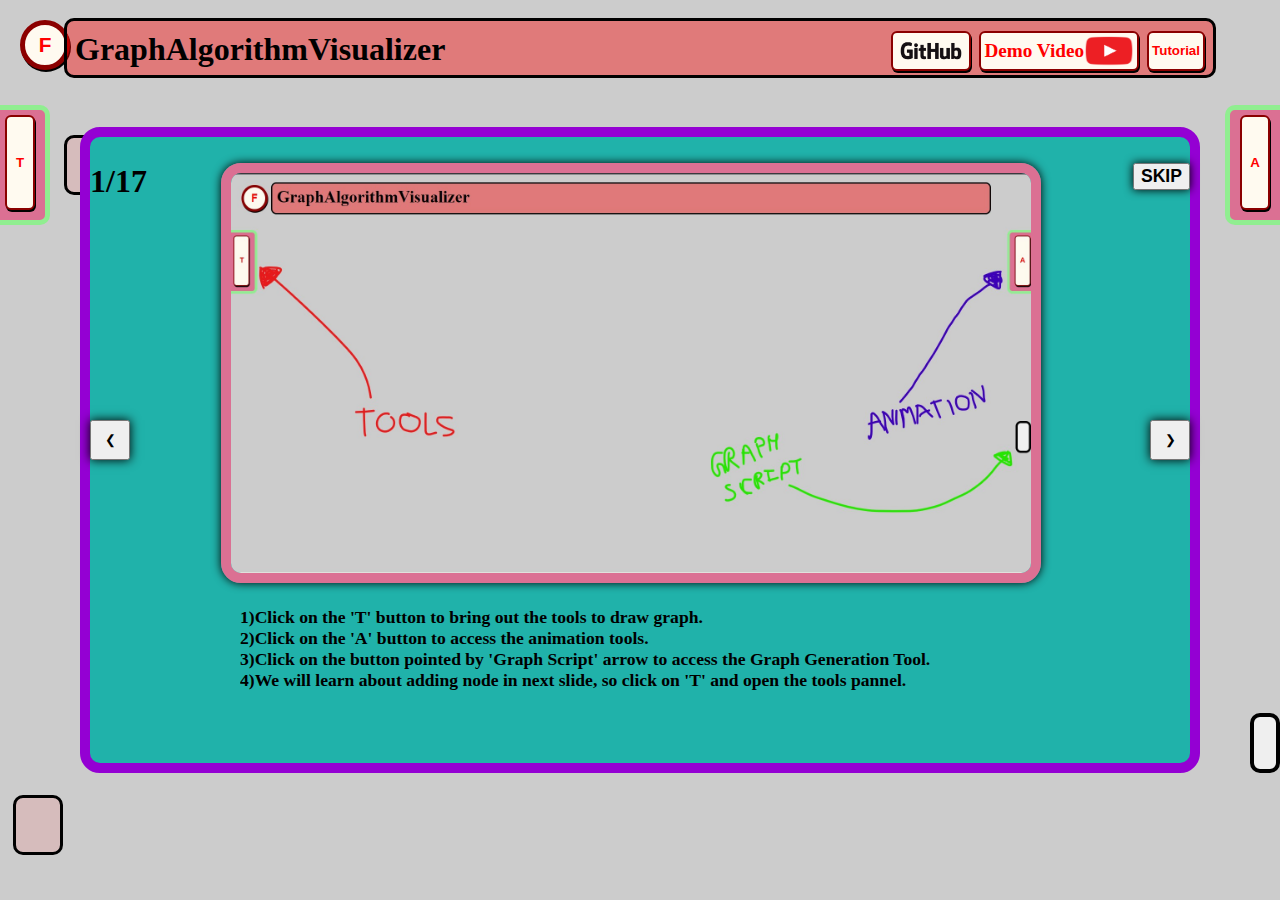
<file: index.html>
<!-- https://youtu.be/ex5K2wV2pDk -->
<!DOCTYPE html>
<html >
<head>
	<title>GraphAlgorithmVisualizer</title>
	<link rel="stylesheet" type="text/css" href="css/style.css">
	<link rel="stylesheet" type="text/css" href="css/id_style.css">
	<link rel="stylesheet" type="text/css" href="css/class_style.css">
	<link rel="stylesheet" type="text/css" href="css/anim_css.css">
	<link id="line_sheet" rel="stylesheet" type="text/css" href="css/line_style_normal_mode.css">
</head>
<body>
	<div id="slides"  style=" display:flex;">
		<div class="slide_container">
			<div id="slide_no">
				1/17
			</div>
			<button id="skip_button" >SKIP</button>
			<button id="slide_previous" >&#10094;</button>
			<button id="slide_next" >&#10095;</button>
			<div class="my_slides" style="display: block;">
				<img src="images/first_slide.jpg" class="slide_image" height="400" width="800">
				<div class="text_tag">
					Text
				</div>
			</div>
			<div class="my_slides" style="display: none;">
				<img src="images/add_options.jpg" class="slide_image" height="400" width="800">
				<div class="text_tag">
					Text
				</div>
			</div>
			<div class="my_slides" style="display: none;">
				<img src="images/custom_node_additon.jpg" class="slide_image" height="400" width="800">
				<div class="text_tag">
					Text
				</div>
			</div>
			<div class="my_slides" style="display: none;">
				<img src="images/delete1.jpg" class="slide_image" height="400" width="800">
				<div class="text_tag">
					Text
				</div>
			</div>
			<div class="my_slides" style="display: none;">
				<img src="images/delete-2.jpg" class="slide_image" height="400" width="800">
				<div class="text_tag">
					Text
				</div>
			</div>
			<div class="my_slides" style="display: none;">
				<img src="images/foccus.jpg" class="slide_image" height="400" width="800">
				<div class="text_tag">
					Text
				</div>
			</div>
			<div class="my_slides" style="display: none;">
				<img src="images/move1.jpg" class="slide_image" height="400" width="800">
				<div class="text_tag">
					Text
				</div>
			</div>
			<div class="my_slides" style="display: none;">
				<img src="images/move2.jpg" class="slide_image" height="400" width="800">
				<div class="text_tag">
					Text
				</div>
			</div>
			<div class="my_slides" style="display: none;">
				<img src="images/connections1.jpg" class="slide_image" height="400" width="800">
				<div class="text_tag">
					Text
				</div>
			</div>
			<div class="my_slides" style="display: none;">
				<img src="images/connec.jpg" class="slide_image" height="400" width="800">
				<div class="text_tag">
					Text
				</div>
			</div>
			<div class="my_slides" style="display: none;">
				<img src="images/afterconnections.jpg" class="slide_image" height="400" width="800">
				<div class="text_tag">
					Text
				</div>
			</div>
			<div class="my_slides" style="display: none;">
				<img src="images/animation1.jpg" class="slide_image" height="400" width="800">
				<div class="text_tag">
					Text
				</div>
			</div>
			<div class="my_slides" style="display: none;">
				<img src="images/bake_animation.jpg" class="slide_image" height="400" width="800">
				<div class="text_tag">
					Text
				</div>
			</div>
			<div class="my_slides" style="display: none;">
				<img src="images/play_animation.jpg" class="slide_image" height="400" width="800">
				<div class="text_tag">
					Text
				</div>
			</div>
			<div class="my_slides" style="display: none;">
				<img src="images/delay.jpg" class="slide_image" height="400" width="800">
				<div class="text_tag">
					Text
				</div>
			</div>
			<div class="my_slides" style="display: none;">
				<img src="images/forward and back.jpg" class="slide_image" height="400" width="800">
				<div class="text_tag">
					Text
				</div>
			</div>
			<div class="my_slides" style="display: none;">
				<img src="images/generate.jpg" class="slide_image" height="400" width="800">
				<div class="text_tag">
					Text
				</div>
			</div>
			
		</div>
	</div>
	<div id="graph-container"  style="">
		<div id = "detail_tab" class="detail_tab_style" style="left: 100px; top: 100px; transform: scale(0);">
			<div id="curr_dis_tag" >
				<label>
					Curr Dis
				</label>
				<div id="curr_dis_value" style="color:black;">
					65
				</div>
			</div>
			<div id="new_dis_tag">
				<label>
					New Dis
				</label>
				<div id="curr_dis_value" style="color:black;">
					65
				</div>
			</div>
			<svg x = "0" y = "0" height = "100" width = "100">
				<path d="M-80 -100 L-80 -20 L-16 -20 L0 0 L16 -20 L80 -20 L80 -100 Z" style = "fill:lightseagreen;stroke:blueviolet;stroke-width:3 ;"/>
			</svg>
		</div>

		<button type="button" name="F"  id = "center_button">F</button>
		<div id="scroll_box" style="visibility: hidden;"></div>
		<div id="scroll_box_heap" style="visibility: hidden;"></div>
		<div id = "draw_area_container" style="left: 0.4px; top: 0.4px;">
			<svg  x = "0" y = "0" height = "100" width = "100" id = "draw_area" xmlns="http://www.w3.org/2000/svg" >
				<defs>
				    <marker id="arrow" markerWidth="10" markerHeight="10" refX="6" refY="1.5" orient="auto" markerUnits="strokeWidth">
				    	<!-- <path d="M0,0 L0,6 L9,3 z" fill="#f00" /> -->
				    	<path d="M0,0 L0,3 L4,1.5 z" fill="#c2789e" /> 
				    </marker>
			  	</defs>
			</svg>
		</div>
		<div  id="graph" style="left: 0.4px; top: 0.4px;">
		</div>
	</div>
	<div id = coding_area class="disappeared">
		<button  id="code_appear"></button>
		<div style="margin-bottom: 5px;">Graph-Generation Script editor</div>
		<div>
			<button id="generate">Generate</button>
			<button id="clear">Clear</button>
		</div>
		<textarea spellcheck="false" id = "code_editor" type="textarea" rows="5" cols="50" placeholder="Add the Graph-Generation-Script .......">1 2 3 1
1 3 3 2
1 4 3 3
1 5 3 4
1 16 3 5
1 11 3 1
2 17 3 2
2 6 3 3
3 7 3 4
3 10 3 5
4 9 3 1
4 6 3 2
5 8 3 3
5 17 3 4
5 16 3 5
6 8 3 1
6 19 3 2
6 13 3 3
6 7 3 4
6 9 3 5
6 18 3 1
7 17 3 2
7 12 3 3
7 14 3 4
7 9 3 5
8 19 3 6
9 15 3 7
9 18 3 1
10 12 3 2
10 16 3 3
10 11 3 4
11 16 3 5
13 18 3 6
14 15 3 7
15 18 3 8
16 17 3 9
17 20 3 10
19 20 3 1
7 20 3 2
7 21 3 3
7 22 3 4
7 23 3 5
8 20 3 2
8 21 3 3
8 22 3 4
8 23 3 5
9 20 3 1
9 21 3 2
9 22 3 3
9 23 3 4
9 24 3 5</textarea>
		<!-- <div><textarea id = code_editor_output type="textarea" rows="5" cols="5" readonly="true" placeholder="Output......."></textarea>
		</div> -->
	</div>
	<dialog id="dialog" >  
			<div>
				<label>
					Length Value 
					<input value="50" id = "num_input" type="number" name="guests"  >
				</label>
			</div>  
			<div>
				<label>Length(0 to 100) 
					<input id="dialog_slider" value = '50' type="range" name="satisfaction"
						min="0" max="100" step="1">
				</label>
			</div>
		<button id="hide">Close</button>
		<button id="connect">Connect</button>   
	</dialog>
	<!-- Header -->
	<h1>GraphAlgorithmVisualizer
		
		<button style="height: 40px; " id="tutorial_button" class="radio_buttons links">Tutorial</button>
		<a target="_blank" href="https://youtu.be/ex5K2wV2pDk" style="font-size: 0.6em;"  class="radio_buttons links" >
			Demo Video<img  height="30px" width="50px" src="images/1x/ytlogo.png" >
		</a>
		<a target="_blank" href="https://github.com/KridaCreations/graph" style="font-size: 0.6em;"  class="radio_buttons links" >
			<img  height="30px" width="70px" src="images/1x/GitHub_Logo.png" >
		</a>
	</h1>
	<h2 id="context_tab"></h2>
	<h2 id="i_button"></h2>
	<!-- Control Panel -->
	<div id="tools_panel" class = "control-panel tools_panel_disappear"  >
		<button class="radio_buttons panel_buttons" id="tools_panel_button" style="float: right; height: 100%; width: 30px;">T</button>
		<div class="options" >
			<label class = "radio_buttons">ADD<input  type="radio" name="mode" checked="true" id="add_button"></label>
			<label class = "radio_buttons">DELETE<input type="radio" name="mode" id="delete_button"></label>
			<label class = "radio_buttons">FOCUS<input type="radio" name="mode" id="focus_button"></label>
			<label class = "radio_buttons">MOVE<input type="radio" name="mode" id="move_button"></label>
			<label class = "radio_buttons">CONNECT<input type="radio" name="mode" id="connect_button"></label>	
		</div>
		<div style="margin-top: 10px;">
			<label  class="options"  >Connection Type
				<select id = "connections" name = "connections">
					<option>Bidirectional Unweighted</option>
					<option selected>Directional Unweighted</option>
					<option  >Bidirectional weighted</option>
					<option>Directional weighted</option>
				</select>
			</label>
		</div>
		<div style="margin-top: 10px; width: auto;float: left;">
			<label  class="options">Node Enum
				<select id = "Vertex_type" name = "Vertex_type">
					<option selected>1,2,3..</option>
					<option>Custom name</option>
				</select>
			</label>
		</div>
		<div class="options" style="float:right;">
			<button class="radio_buttons" id="recolor_button" style="font-weight: bolder;" title="clear all the coloring created by animations">Recolor</button>
			<button class="radio_buttons" id="layout_button" style="font-weight: bolder;" title="clear all the coloring created by animations">Layout</button>
			<button class="radio_buttons" id="clear_button" style="font-weight: bolder;" title="delete the graph">Clear Graph</button>
		</div>
		
	</div>
	<div id="animation_panel" class = "control-panel animation_panel_disappear"  >
		<button class="radio_buttons panel_buttons" id="animation_panel_button" >A</button>
		<div  class="options">
			<label>Algorithm
				<select  id = "algorithms">
					<option>Depth First Search</option>
					<option>Breadth First Search</option>
					<option>Dijsktra Algorithm</option>
					<option>Prims's Algorithm</option>
					<option>Kruskal Algorithm</option>
					<option>Articulation Points</option>
					<!-- <option>Finding Bridges</option>
					<option>Bellman Ford Algorithm</option> -->
					
				</select>
				<button class="radio_buttons" id="bake">Bake Animation</button>
				<div>
					<label>Delay<input id="speed_slider" value = '3' style="margin: 0px;" type="range" name="speed" min="1" max="10" step="1">
					<label id = "speed_label">1.5</label></label>
				</div>
			</label>
		</div>
		<div class="options">
			<button id="back_button" class="radio_buttons"><</button>
			<button id = "play" class="radio_buttons">Play</button>
			<button id="forward_button" class="radio_buttons">></button>
			<input id="animation_slider" value = '3' type="range" name="animation_slider" min="-1" max="10" step="1">
			<label id = "animation_label" readonly = "true" >1.5</label>
		</div> 
	</div>
<script type="text/javascript" src="js/classandfunction.js"></script>
<script type="text/javascript" src="js/scroll_heap.js"></script>
<script type="text/javascript" src="js/script.js"></script>

<script type="text/javascript" src="js/line_script.js"></script>
<script type="text/javascript" src="js/node_script.js"></script>
<script type="text/javascript" src="js/dialog.js"></script>
<script type="text/javascript" src="js/button.js"></script>
<script type="text/javascript" src="js/animation.js"></script>
<script type="text/javascript" src="js/animations/dfs.js"></script>
<script type="text/javascript" src="js/animations/bfs.js"></script>
<script type="text/javascript" src="js/animations/dijsktra.js"></script>
<script type="text/javascript" src="js/animations/prims.js"></script>
<script type="text/javascript" src="js/animations/kruskal.js"></script>
<script type="text/javascript" src="js/animations/cut_ver.js"></script>
<script type="text/javascript" src="js/layouts/spring_system_basic.js"></script>
<script type="text/javascript" src="js/layout.js"></script>
<script type="text/javascript" src="js/tutorial.js"></script>
<script type="text/javascript" src="js/tutorial_text.js"></script>


</body>
</html>
</file>
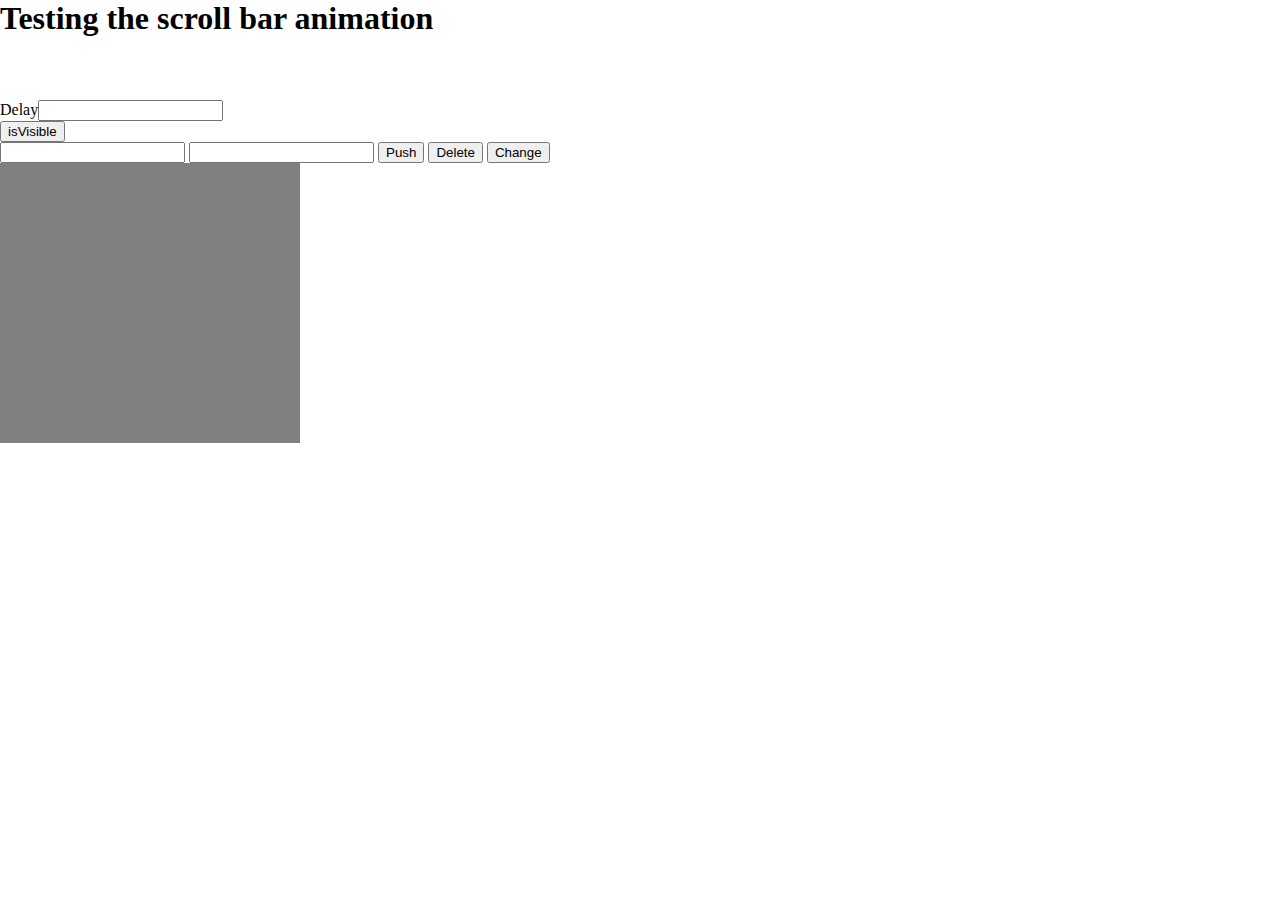
<file: test/index.html>
<!DOCTYPE html>
<html>
<head>
  <meta charset="utf-8">
  <title>test page</title>
  <link rel="stylesheet" type="text/css" href="style.css">
</head>
<body>
  <h1>
    Testing the scroll bar animation
  </h1>
  <div>
    <div>
      <label>Delay<input type="number" id="delay_input"></label>
    </div>
    <div>
      <button id = "check_visibility">isVisible</button>
    </div>
    <input id="text_input" type="text" >
    <input id="number_input" type="number">
    <button id = "push">Push</button> 
    <button id = "delete_button">Delete</button>
    <button id = "change_button">Change</button>
  </div>
  <div id="scroll_box"></div>
  <script type="text/javascript" src="classandfunction.js"></script>
  <script type="text/javascript" src="scroll_heap.js"></script>
  <script type="text/javascript" src="script.js"></script>
  <script type="text/javascript" src="heap_scroll.js"></script>

</body>
</html>
</file>
<file: css/style.css>
h1{
	pointer-events: none;
	height: 60px;align-content: center; 
	border: 3px solid black; 
	padding-top: 5px;
	padding-left: 8px;
	box-sizing: border-box; 
	border-radius: 10px;
	margin: 0px;
	box-sizing: border-box;
	position: absolute;
	left: 5%;
	top: 2%;
	width: 90%;
	background: lightseagreen;
	background-color:rgba(255, 0, 0, 0.4);
}

h2{
	text-align: center;
	pointer-events: none;
	height: 60px;align-content: center;
	border: 3px solid black; 
	padding-top: 10px;
	padding-left: 8px;
	padding-right: 8px;
	box-sizing: border-box; 
	border-radius: 10px;
	margin: 0px;
	box-sizing: border-box;
	position: absolute;
	width: auto;
	min-width: 50px;
	background-color:rgba(255, 123, 123, 0.2);
}

svg {
	pointer-events: none;
	overflow: visible;
}

body
{
	background-color: floralwhite;
	margin: 0px;
	padding: 0px;  
	overflow: hidden;
}

textarea:focus
{
	
	outline: none;
}

@keyframes slide-up {
    0% {
        transform: scale(0);
    }
    100% {
    	transform: scale(1.0);
        
    }
}
</file>
<file: css/id_style.css>
#context_tab
{
	left: 5%;
	top: 15%;
}

#i_button{

	left: 1%;
	bottom: 5%;
}

#slide_no
{
	width: 1px;
	float: left;
	font-size: 2em;
	font-weight: bolder;
}

/*#tutorial_button
{
	pointer-events: all;
	float:right; 
	margin-right: 10px;
	margin-top: 5px;
}*/

#skip_button
{
	box-shadow: 0 0 10px black;
	float: right;
	font-size: 1.1em;
	font-weight: bolder;
}

#slides
{
  z-index: 12;
  user-select: none;
  display: flex;
  justify-content: center;
  align-items: center;
  height:100vh;
  width: 100%;
  position: absolute;
  text-align: center;
  background-color: transparent ;

}

#slide_previous
{
	box-shadow: 0 0 10px black;
	user-select: none;
	clear: both;
	float: left;
	margin-top: 20%;
	height: 40px;
	width: 40px;
}

#slide_next
{
	box-shadow: 0 0 10px black;
	user-select: none;
	float: right;
	margin-top: 20%;
	height: 40px;
	width: 40px;
}

#dist_tag
{
	user-select: none;
	pointer-events:none;
	text-align: center;
	color: black;
	font-size: 2em;
}


#curr_dis_tag
{
	pointer-events:none;
	height: 50px;
	width: 50px;
	left: -65px;
	top: -90px;
	text-align: center;
	overflow-wrap: break-word;
	font-weight: bolder;
	font-size: 0.8em;
	color: white;
	position: absolute;
}
#new_dis_tag
{
	pointer-events:none;
	height: 50px;
	width: 50px;
	left: 15px;
	top: -90px;
	text-align: center;
	overflow-wrap: break-word;
	font-weight: bolder;
	font-size: 0.8em;
	color: white;
	position: absolute;
}
#scroll_box_heap
{
	z-index: 10;
  position:absolute ;
  background-color: gray;
  height: 280px;
  width: auto;
  width: 300px;
  left: 20px;
  top: 280px;
  overflow-y: scroll;
  overflow-x: hidden;
  background-color: rgba(255, 0, 0, 0.4);;
}
#scroll_box{
	z-index: 10;
	position: absolute;
	height: 280px;
	width: 150px;
	background: ghostwhite;
	left: 20px;
	top: 280px;
	border-radius: 3px;
	border: 4px solid seagreen;
	overflow-y: scroll;
	background-color: rgba(255, 0, 0, 0.4);;
}

#center_button
{
	font-size: 1.3em;
	font-weight: bold;
	position: absolute;
	cursor: pointer;
	left: 20px;
	width: 50px;
	height: 50px;
	top: 20px;
	border-radius: 50%;
	user-select: none;
	box-shadow: 1px 2px black;
	background: floralwhite;
	border: 5px solid darkred;
	color: red;
	text-align: center;
	padding: 3px;
	transition-property: background-color, letter-spacing,transform,font-size;
 	transition-duration: 0.5s ,0.3s,0.3s,0.3s;
 	transition-timing-function: ease, ease,ease;
}

#center_button:hover
{
	background-color: #67e4de;
	font-size: 1.7em;
	
}

#dialog
{
	z-index: 11;
	position: fixed;
	left: 100px;
	top: 300px;
	width: 50%;
	background-color: lightgreen;
	color: black;
	font-weight: bolder;
	border: 4px solid yellow;
	border-radius: 10px;
}

#coding_area
{
	z-index: 10;
	transition-property: right;
	transition-duration: 0.3s;
	transition-timing-function: ease;
	color: #33001a;
	font-weight: bolder;
	overflow:none;
	border-radius: 10px;
	width: 25%;
	min-width: 30px;
	position: fixed;
	background: #cc6699;
	box-sizing: border-box;
	border: 5px solid darkviolet;
	padding: 30px;
	bottom: 20px;
}

#coding_area>button:hover
{
	background: red;
}

#coding_area>div
{
	font-weight: bold;
	margin-bottom: 5px;
}
#coding_area>button
{
	width: 30px;
	height: 60px;
	position: absolute;
	left: -35px;
	top: 160px;
	border-radius: 10px;
	border: 4px solid black;
}

#coding_area>div>button:hover
{
	background: red;
}

#coding_area>div>button
{
	height: 30px;
	margin-right: 7px;
	left: -35px;
	top: 160px;
	font-weight: bolder;
	border-radius: 10px;
	border: 4px solid black;
}

#code_editor
{
	box-sizing: border-box;
	spellcheck : "false";
	border-radius: 10px;
	height: 200px;
	width: 100%;
	background: #52527a;
	color: orange;
	font-size: 1.5em;
	font-weight: bolder;

}

#tools_panel
{
	top:100px;
}


#animation_panel
{
	transition-property: right;
	transition-duration: 0.3s;
	/*right: -500px;*/ 
	top:100px;
}

#animation_panel>button{
	float: left; 
	height: 100%; 
	width: 30px; 
	margin-right: 20px;
}

#code_editor_output
{
	box-sizing: border-box;
	border-radius: 10px;
	background: #52527a;
	width: 100%;
	color: orange;
	font-size: 1.5em;
	font-weight: bolder;

}

body
{
	width: 500vh;
}

#graph-container
{
	box-sizing: border-box;
	overflow: hidden; 
	position :relative;
	background: #cccccc;
	width: 100%;
	height: 100vh; 
	padding-left: 0px;
}

#draw_area
{
	margin:0px; 
	padding: 0px;
	overflow: visible;
	pointer-events: none;
	overflow: visible;
}

#draw_area_container
{
	pointer-events: none;
	transform-origin: top left; 
	position: absolute;
}

#control-panel
{
	z-index: 10;
	border-radius: 10px;
	user-select: none;
	position: relative;
	width:550px ;
	background: palevioletred;
	box-sizing: border-box;
	border: 5px solid lightgreen;
	height: 120px;
	margin: 5px 5px 5px 0px;
	color: darkgreen;
	padding: 10px;
	padding-top: 5px;
}

#graph
{
	position: absolute;
	left: 0px;
	top: 0px;
	transform-origin: top left;
	pointer-events: none;
	width: 100px;
	height: 100px;
	margin:0px; 
	padding: 0px;  
}
</file>
<file: css/class_style.css>
.links
{
	/*pointer-events: all;
	
	margin-right: 10px;
	margin-top: 5px;*/
	text-decoration: none;
	float:right; 
	display: flex; 
	justify-content: center; 
	align-items: center; 
	/*margin:5px; */
	padding-top: 4px; 
	height:30px; 
	margin-right: 8px; 
	/*font-size: 15px;*/
}


.detail_tab_style
{
	z-index: 10;
	pointer-events:none;
	position: absolute;
	opacity: 100%;
}

.text_tag
{
	margin-top: 20px;
	height: 120px;
	overflow-wrap: normal;
	overflow-y: auto;
	display: inline-block;
	text-align: left;
	font-weight: bolder;
	font-size: 1.1em;
	font-weight: bolder;
	width: 800px;
}

.slide_number_tag
{
	user-select: none;
	font-size: 2em;
}

.slide_container
{
	user-select: none;
	text-align: center;
	width: 1100px;
	height: 600px;
	padding-top: 2%;
	background: lightseagreen;
	border-radius: 20px;
	border: 10px solid darkviolet;
}

.slide_image
{
	user-select: none;
	border-radius: 20px;
	box-shadow:0 0 10px ;
	/*box-shadow: blur;*/
	/*background-blend-mode: all;*/
	border: 10px solid palevioletred;
}

.dis_tab_style
{
	pointer-events:none;
	position: absolute;
	opacity: 100%;
	transform-origin: top left;
	transition-property: transform;
	transition-duration: 0.3s;
	transition-timing-function: ease-in;
}

.scroll_box__heap_element
{

  user-select: none;
  box-sizing:border-box;
  height: 40px;
  text-align: center;
  margin-right: 2px;
}

.dijsktra_distance_tag
{
	pointer-events:none;
	user-select: none;
	position: absolute;
	left: ;
}

.scroll_box__heap_element_name
{
  user-select: none;
  box-sizing: border-box;
  border: 4px solid yellow;
  border-radius: 10px;
  background: palevioletred;
  float: left;
  width: 70%;
  height: 100%;
  font-size: 1.3em;
}

.scroll_box__heap_element_value
{
	user-select: none;
  box-sizing: border-box;
  border: 4px solid yellow;
  border-radius: 10px;
  background: palevioletred;
  height: 100%;
  width:  30%;
  float: left;
  font-size: 1.3em;
}


.scroll_box_element{
	user-select: none;
	height: 40px;
	border: 2px solid palevioletred;
	width: 100%;
	overflow-x: hidden;
	background: palevioletred;
	border:2px solid yellow;
	overflow-y: hidden;
	text-align: center;
	padding-left: 4px;
	box-sizing: border-box;
	padding-top: 7px;
	font-weight: bold;
}

.disappeared
{
	
	right:-25%;
}

.appeared
{
	right: 0px;
}

.svg_graphics{
	position: absolute; 
}


.radio_buttons:hover , .smooth:focus
{
	background-color: #67e4de;
	transform: scale(1.1);
}



.radio_buttons
{
	pointer-events: all;
	cursor: pointer;
	border-radius: 6px;
	user-select: none;
	box-shadow: 1px 2px black;
	background: floralwhite;
	border: 2px solid darkred;
	color: red;
	text-align: center;
	padding: 3px;
	transition-property: background-color, letter-spacing,transform;
 	transition-duration: 0.5s ,0.3s,0.3s;
 	transition-timing-function: ease, ease,ease;
 	font-weight: bolder;
}

.options
{
	text-shadow: 0.1px 0.2px black;
	font-stretch: ultra-expanded;
	font-weight: bold;
	margin: 7px;
	padding-left: 10px;
}

.panel_buttons
{
	height: 100%;
}

.control-panel
{
	z-index: 11;
	position: absolute;
	transition-property: right;
	transition-property: left;
	transition-duration: 0.3s;
	border-radius: 10px;
	user-select: none;
	width:550px ;
	background: palevioletred;
	box-sizing: border-box;
	border: 5px solid lightgreen;
	height: 120px;
	margin: 5px 5px 5px 0px;
	color: darkgreen;
	padding: 10px;
	padding-top: 5px;
}

.node:hover {
	background: lightseagreen;
	transform: scale(1.2);
}


.node{
	animation: slide-up 0.4s ease;
	transition-property: height,width,border,background,transform;
	transition-duration:0.3s ;
	user-select: none;
	pointer-events:all;
	/*overflow: visible visible;*/
	font-weight: bold;
	cursor: pointer;
	color: black;
	text-align: center;
	padding-top:13px;
	padding-bottom:12.5px;
	position: absolute; 
	left: 100px;
	top: 20px; 
	background: palevioletred;
	height: 50px;
	width: 50px;
	border-radius: 50%; 
	box-sizing:border-box; 
	border:4px solid #c2789e;
	/*text-overflow:  ellipsis " [..]";*/
}
</file>
<file: css/anim_css.css>
.animation_panel_appear
{
	right: 0px;
}

.animation_panel_disappear
{
	right: -500px;
}

.tools_panel_appear
{
	left: 20px; 
}

.tools_panel_disappear
{
	left: -500px;
}
</file>
<file: css/line_style_normal_mode.css>
line{
	user-select: none;
	/*stroke: saddlebrown;*/
	/*stroke: #e69e32;*/
	/*stroke: #f2960c;*/
	stroke: #c2789e;
	/*outline: 1px solid black;*/
	stroke-width:8;
	pointer-events:all;
}



rect{
	user-select: none;
	box-sizing: border-box;
	fill:#67e4de;
	stroke-width:3;
	stroke:#ff6666;
	pointer-events:all;
}


text{
	user-select: none;
	color: red;
	stroke: darkolivegreen;
}
</file>
<file: test/style.css>
#scroll_box
{
  background-color: gray;
  height: 280px;
  width: auto;
  width: 300px;
  overflow-y: scroll;
  overflow-x: hidden;
}

.scroll_box_element
{
  box-sizing:border-box;
  /*border: 2px solid  black;*/
  height: 40px;
  text-align: center;
  margin-right: 2px;
}

.scroll_element_name
{
  box-sizing: border-box;
  border: 4px solid yellow;
  border-radius: 10px;
  background: palevioletred;
  float: left;
  width: 70%;
  height: 100%;
  font-size: 1.3em;
}

.scroll_element_value
{
  box-sizing: border-box;
  border: 4px solid yellow;
  border-radius: 10px;
  background: palevioletred;
  height: 100%;
  width:  30%;
  float: left;
  font-size: 1.3em;
}


h1
{
  margin: 0px;
  height: 100px;
}
body
{
  margin: 0px;
}
</file>
